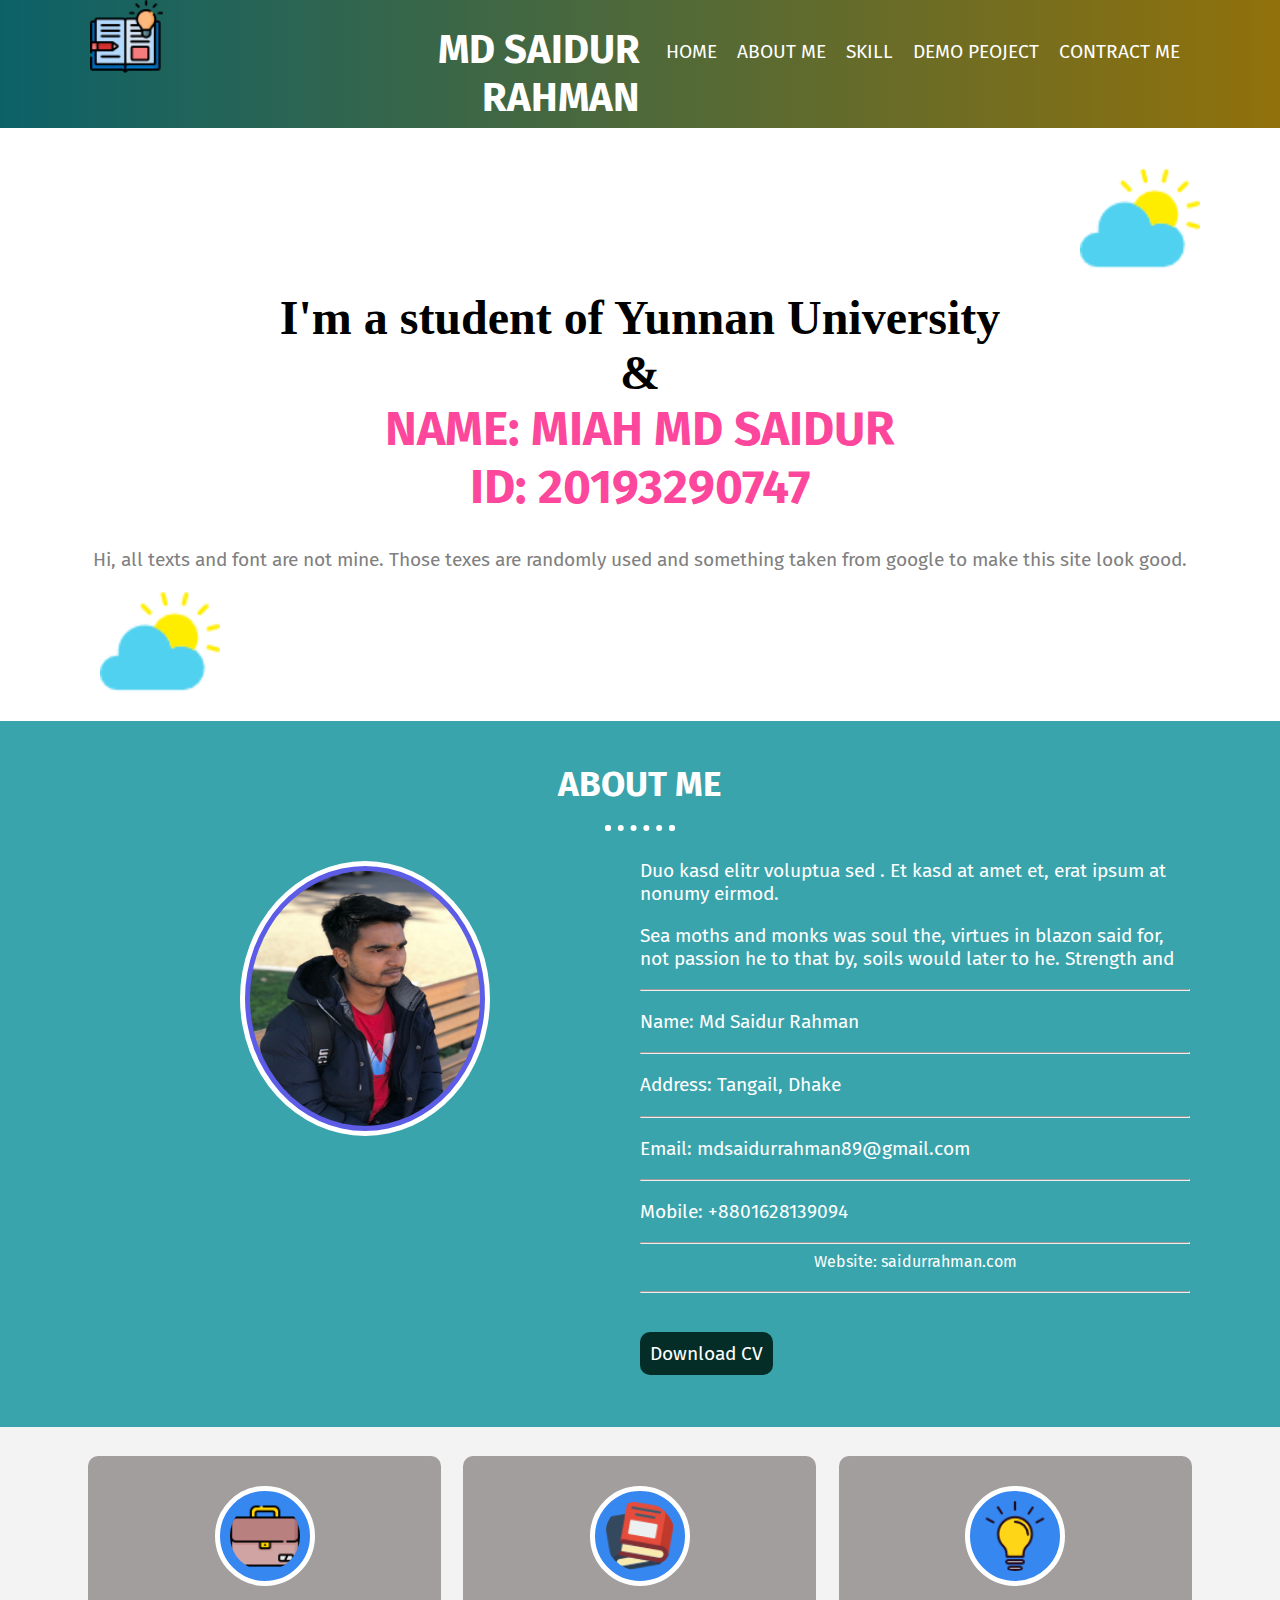
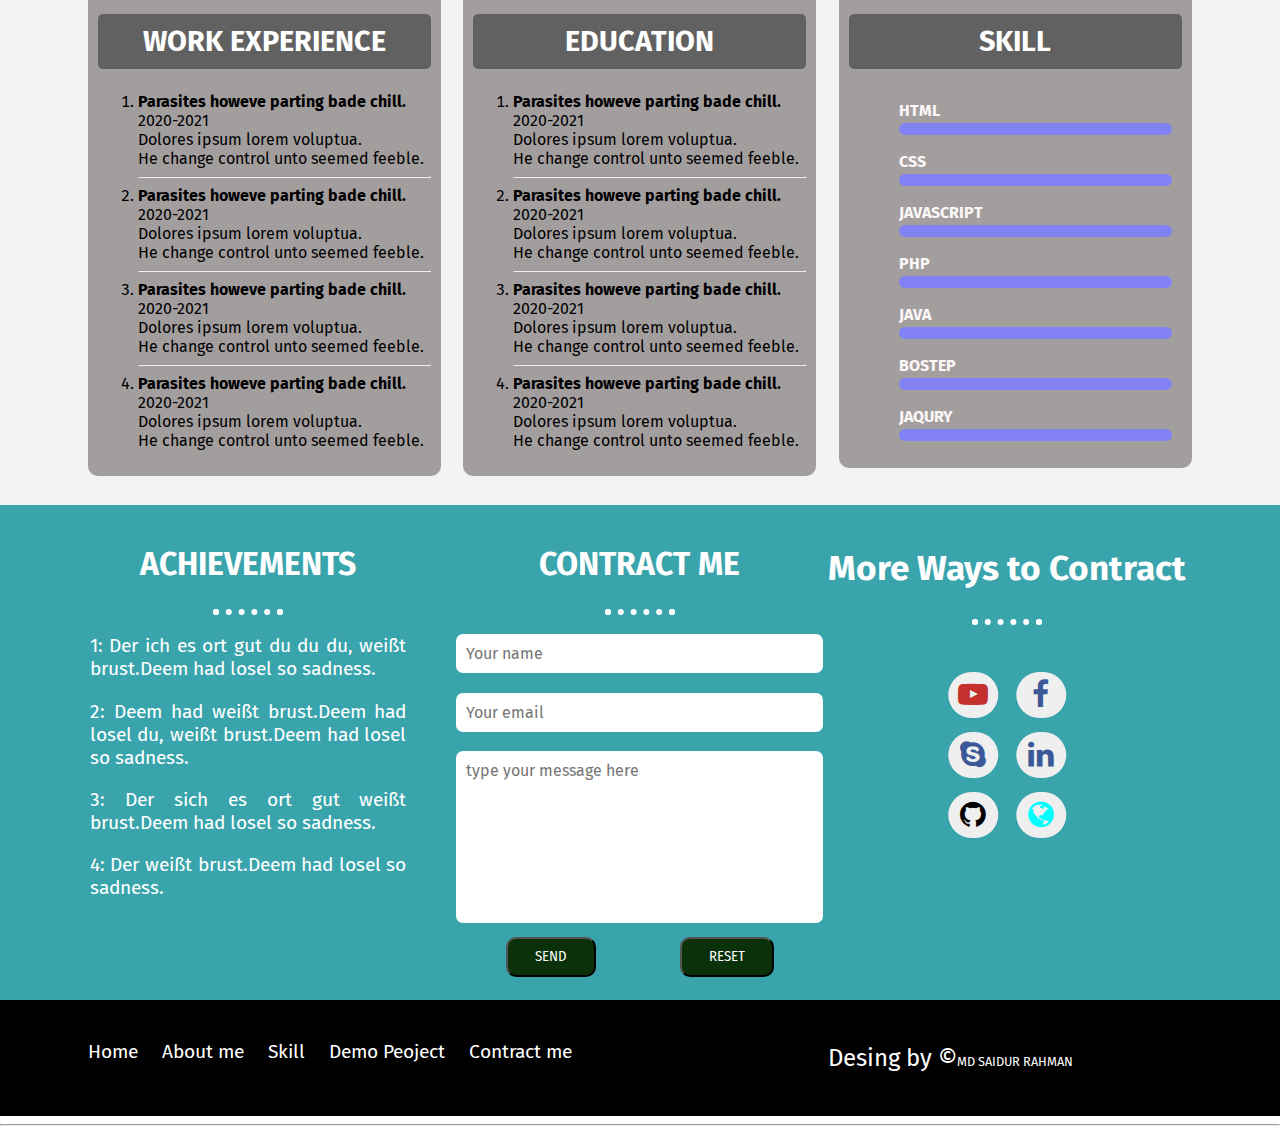
<file: index.html>
<!DOCTYPE html>
<html lang="en">

<head>
    <meta charset="UTF-8">
    <meta name="viewport" content="width=device-width, initial-scale=1.0">
    <title>PERSONAL SITE</title>


    <!-- font-awesome icon link -->
    <link rel="stylesheet" href="https://cdnjs.cloudflare.com/ajax/libs/font-awesome/4.7.0/css/font-awesome.min.css">

    <link rel="preconnect" href="https://fonts.gstatic.com">
    <link href="https://fonts.googleapis.com/css2?family=Fira+Sans&display=swap" rel="stylesheet">

    <!-- css for mobile -->
    <link rel="stylesheet" href="style.css">

    <!-- css for desktop -->
    <link rel="stylesheet" href="desktop.css" media="screen and (min-width:992px)">
</head>

<body>
    <div class="navbar" id="navbar-id">
        <div class="nav-logo col-2">
            <img src="images/open-book.png" alt="">
        </div>
        <div class="nav-heading col-4">
            <h1>MD SAIDUR RAHMAN</h1>
        </div>
        <div class="nav-manu col-6">
            <a href="#navbar-id">home</a>
            <a href="#about-me-id">about me</a>
            <a href="#profesonal-exportparts-id">skill</a>
            <a href="Demo/demo.html">Demo Peoject</a>
            <a href="#contract-me-id">contract me</a>
        </div>
    </div>

    <!-- profile start her -->
    <div class="profile">
        <img class="top-icon" src="images/sun.png" alt="weather-icon">
        <div class="profile-des">
            <h1>I'm a student of Yunnan University<br> & <br>
                <div class="name">NAME: MIAH MD SAIDUR <br/> ID: 20193290747</div>
            </h1>
            <p>Hi, all texts and font are not mine. Those texes are randomly used and something taken from google to make this site look good.</p>
        </div>
        <img class="bottom-icon" src="images/sun.png" alt="weather-icon">
    </div>



    <!-- about me start here -->

    <div class="about-me" id="about-me-id">
        <h2>about me</h2>
        <hr class="dotted-hr">
        <div class="about-me-img col-6">
            <img src="images/sr.jpg" alt="images">
        </div>
        <div class="about-des col-6">
            <p>Duo kasd elitr voluptua sed . Et kasd at amet et, erat ipsum at nonumy eirmod.</p>
            <p>Sea moths and monks was soul the, virtues in blazon said for, not passion he to that by, soils would later to he. Strength and</p>
            <hr class=common-hr>
            <p>Name: <span>Md Saidur Rahman</span></p>
            <hr class=common-hr>
            <p>Address: <span>Tangail, Dhake</span></p>
            <hr class=common-hr>
            <p>Email: <a href="mailto: mdsaidurrahman89@gmail.com">mdsaidurrahman89@gmail.com</a></p>
            <hr class=common-hr>
            <p>Mobile: <a href="tell: +8801790978132">+8801628139094</a></p>
            <hr class=common-hr>Website: saidurrahman.com</a>
            </p>
            <hr class=common-hr>
            <p>
                <a href="#">
                    <button class="cv-button">Download CV</button>
                </a>
            </p>
        </div>
    </div>

    <!-- about me ends here -->


    <!-- profesonal experience start here -->

    <div class="profesonal-experience">
        <div class="work-experience col-4">
            <div class="card">
                <div class="card-img">
                    <img class="border-img" src="images/briefcase.png" alt="work icon">
                </div>
                <div class="card-tittle">
                    <h2>WORK EXPERIENCE </h2>

                </div>
                <div class="card-description">

                    <ol>
                        <li>
                            <strong>Parasites howeve parting bade chill.</strong><br> 2020-2021 <br> Dolores ipsum lorem voluptua. <br> He change control unto seemed feeble. <br>
                        </li>
                        <hr>
                        <li>
                            <strong>Parasites howeve parting bade chill.</strong><br> 2020-2021 <br> Dolores ipsum lorem voluptua. <br> He change control unto seemed feeble. <br>
                        </li>
                        <hr>
                        <li>
                            <strong>Parasites howeve parting bade chill.</strong><br> 2020-2021 <br> Dolores ipsum lorem voluptua. <br> He change control unto seemed feeble. <br>
                        </li>
                        <hr>
                        <li>
                            <strong>Parasites howeve parting bade chill.</strong><br> 2020-2021 <br> Dolores ipsum lorem voluptua. <br> He change control unto seemed feeble. <br>
                        </li>
                    </ol>
                </div>
            </div>
        </div>
        <div class="education col-4">

            <div class="card">
                <div class="card-img">
                    <img class="border-img" src="images/book.png" alt="work icon">
                </div>
                <div class="card-tittle">
                    <h2>EDUCATION </h2>

                </div>
                <div class="card-description">

                    <ol>
                        <li>
                            <strong>Parasites howeve parting bade chill.</strong><br> 2020-2021 <br> Dolores ipsum lorem voluptua. <br> He change control unto seemed feeble.
                        </li>
                        <hr>
                        <li>
                            <strong>Parasites howeve parting bade chill.</strong><br> 2020-2021 <br> Dolores ipsum lorem voluptua. <br> He change control unto seemed feeble.
                        </li>
                        <hr>
                        <li>
                            <strong>Parasites howeve parting bade chill.</strong><br> 2020-2021 <br> Dolores ipsum lorem voluptua. <br> He change control unto seemed feeble.
                        </li>
                        <hr>
                        <li>
                            <strong>Parasites howeve parting bade chill.</strong><br> 2020-2021 <br> Dolores ipsum lorem voluptua. <br> He change control unto seemed feeble.
                        </li>
                    </ol>
                </div>
            </div>
        </div>
        <div class="skill col-4" id="profesonal-exportparts-id">

            <div class="card">
                <div class="card-img">
                    <img class="border-img" src="images/lightbulb.png" alt="work icon">
                </div>
                <div class="card-tittle">
                    <h2>SKILL</h2>

                </div>
                <div class="card-des">
                    <div class="skill-conteinar">
                        <ul>
                            <li class="html">html</li>
                            <li class="css">css</li>
                            <li class="script">javascript</li>
                            <li class="php">php</li>
                            <li class="java">java</li>
                            <li class="bostep">bostep</li>
                            <li class="jaq">jaqury</li>
                        </ul>
                    </div>
                </div>
            </div>
        </div>
    </div>


    <!-- profesonal experience end here -->



    <!-- achievement start from here -->

    <div class="achievment-contract">
        <div class="achievement col-4">

            <h2>ACHIEVEMENTS</h2>
            <hr class="dotted-hr">
            <P>1: Der ich es ort gut du du du, weißt brust.Deem had losel so sadness. </P>
            <P>2: Deem had weißt brust.Deem had losel du, weißt brust.Deem had losel so sadness. </P>
            <P>3: Der sich es ort gut weißt brust.Deem had losel so sadness. </P>
            <P>4: Der weißt brust.Deem had losel so sadness. </P>
        </div>

        <div class="contract col-4" id="contract-me-id">

            <h2>CONTRACT ME</h2>
            <hr class="dotted-hr">
            <form action="mdsaidurrahman89@gmail.com" method="post" enctype="text/plain">
                <p><input type="text" placeholder="Your name" name="Name"> </p>
                <p><input type="email" placeholder="Your email" name="email"> </p>
                <textarea name="message" id="" cols="30" rows="8" placeholder="type your message here"></textarea>
                <button type="submit">SEND</button>
                <button type="reset">RESET</button>
            </form>
        </div>


        <div class="ontract-link col-4">
            <h2>More Ways to Contract</h2>
            <hr class="dotted-hr">
            <div class="media-button">
                <button class="btn" onclick="window.open('#')" class="request-callback"><i class="fa fa-youtube-play" style= "color:#c4302b;" aria-hidden="true"></i></button>
                <button class="btn" onclick="window.open('https://web.facebook.com/?_rdc=1&_rdr')" class="request-callback"><i class="fa fa-facebook" aria-hidden="true" style="color:#3b5998"></i></button>
                <button class="btn" onclick="window.open('#')" class="request-callback"><i class="fa fa-skype" aria-hidden="true" style="color:#3b5998"></i></button>
                <button class="btn" onclick="window.open('#')" class="request-callback"><i class="fa fa-linkedin" aria-hidden="true"  style="color:#3b5998"></i></button>
                <button class="btn" onclick="window.open('#')" class="request-callback"><i class="fa fa-github" aria-hidden="true" style="color: black"></i></button>
                <button class="btn" onclick="window.open('#')" class="request-callback"><i class="fa fa-globe" aria-hidden="true" style="color:aqua"></i></button>
            </div>
        </div>
    </div>
    <!-- achievement ends from here -->


    <!-- footer start from here -->

    <div class="footer">
        <div class="footer-manu col-6">
            <a href="#navbar-id">Home</a>
            <a href="#about-me-id">About me</a>
            <a href="#profesonal-exportparts-id">Skill</a>
            <a href="Demo/demo.html">Demo Peoject</a>
            <a href="#contract-me-id">Contract me</a>

        </div>

        <div class="footer-des col-6">
            <p>Desing by &copy;<span>MD SAIDUR RAHMAN</span></p>
        </div>

    </div>
    <hr>
    <!-- footer start from here -->
</body>

</html>
</file>
<file: style.css>
* {
    box-sizing: border-box;
    font-family: 'Fira Sans', sans-serif;
}

body {
    margin: 0;
}

h1 {
    font-size: 2.5rem;
    text-align: center;
}

h2 {
    font-size: 2.2rem;
    text-align: center;
}

a {
    text-decoration: none;
    font-size: 1.2rem;
    color: #fff;
}

p {
    font-size: 1.2rem;
    text-align: justify;
}

.dotted-hr {
    border: 6px dotted #fff;
    border-bottom: none;
    width: 70px;
}


/* css for desktop */

[class*="col-"] {
    float: left;
}


/* css for mobile */

[class*="col-"] {
    width: 100%;
}

.navbar {
    background-color: #0c6168;
    padding: 0 7%;
}

.nav-logo {
    text-align: center;
    padding: 0;
    margin: 0;
}

.nav-logo img {
    width: 20%;
}

.nav-heading h1 {
    margin: 0px;
    padding-top: 20px;
    color: #fff;
    text-transform: uppercase;
}

.nav-manu {
    display: flex;
    flex-direction: column;
    text-align: center;
    margin-top: 15px;
}

.nav-manu a {
    padding: 10px;
    text-transform: uppercase;
    background-color: #40868b;
    margin: 7px 0px;
    border-radius: 10px;
}

.nav-manu a:hover {
    background-color: grey;
}

.navbar::after {
    content: '';
    display: table;
    clear: both;
}


/* profile start here */

.profile {
    padding: 130px 10px;
    text-align: center;
    position: relative;
}

.top-icon {
    position: absolute;
    top: 20px;
    right: 50px;
    width: 100px;
    transition: transform 1.8s;
}

.top-icon:hover {
    transform: rotate(360deg);
}

.profile-des h1 {
    font-family: 'Satisfy', cursive;
    letter-spacing: 1;
    font-size: 3rem;
}

.profile-des p {
    width: 90%;
    margin: 0 auto 20px auto;
    color: grey;
}

.bottom-icon {
    position: absolute;
    bottom: 20px;
    left: 60px;
    width: 100px;
    transition: transform 1.8s;
}

.bottom-icon:hover {
    transform: rotate(-360deg);
}


/* about-me start here */

.about-me {
    padding: 1% 7%;
    text-align: center;
    color: #fff;
    background-color: #39a4ac;
    font-family: 'Montserrat', sans-serif;
}

.about-me h2 {
    text-transform: uppercase;
    margin-bottom: 20px;
}

.about-me-img img {
    width: 200px;
    height: 220px;
    border: 5px solid #fff;
    border-radius: 50%;
    margin-top: 20px;
    padding: 5px;
    background-color: rgb(92, 92, 230);
}

.about-des p {
    text-align: center;
}

.about-des p span {
    font-size: 1.2rem;
}

.cv-button {
    padding: 10px;
    margin: 20px auto;
    background-color: #052d28;
    color: #fff;
    font-size: 1.2rem;
    border: none;
    border-radius: 10px;
    cursor: pointer;
}

.about-me::after {
    content: '';
    display: table;
    clear: both;
}


/* profesonl experience start here */

.profesonal-experience {
    padding: 1% 1%;
    background-color: rgb(243, 243, 243);
}

.work-experience {
    padding: 2% 1%;
}

.profesonal-experience .card {
    background-color: #a39e9e;
    padding: 10px;
    border-radius: 10px;
    transition: 0.3s;
}

.profesonal-experience .card:hover {
    box-shadow: 0px 4px 8px 5px black;
}

.card-img {
    text-align: center;
}

.card-img img {
    width: 100px;
    margin-top: 20px;
    background-color: rgb(54, 135, 240);
}

.border-img {
    border: 5px solid #fff;
    border-radius: 50%;
    text-align: center;
    padding: 10px;
}

.card-tittle h2 {
    background-color: #616161;
    padding: 10px;
    color: #fff;
    font-size: 1.8rem;
    text-align: center;
    border-radius: 5px;
}

.education {
    padding: 2% 1%;
}

.skill {
    padding: 2% 1%;
}

.skill-conteinar li {
    list-style: none;
    font-weight: bold;
    margin: 32px 10px;
    text-transform: uppercase;
    color: rgb(252, 248, 248);
    position: relative;
}

.skill-conteinar li::before {
    position: absolute;
    top: 22px;
    left: 0;
    content: '';
    width: 100%;
    height: 12px;
    background-color: rgb(130, 130, 245);
    border-radius: 100px;
}

.skill-conteinar li::after {
    position: absolute;
    top: 22px;
    left: 0;
    content: '';
    width: 0;
    height: 12px;
    background-color: rgb(60, 60, 240);
    border-radius: 100px;
    animation-duration: 2s;
    animation-delay: 2s;
    animation-fill-mode: forwards;
    animation-iteration-count: infinite;
    animation-timing-function: linear;
}

.skill-conteinar li.html::after {
    animation-name: html;
}

@keyframes html {
    to {
        width: 90%;
    }
}

.skill-conteinar li.css::after {
    animation-name: css;
}

@keyframes css {
    to {
        width: 80%;
    }
}

.skill-conteinar li.script::after {
    animation-name: script;
}

@keyframes script {
    to {
        width: 70%;
    }
}

.skill-conteinar li.php::after {
    animation-name: php;
}

@keyframes php {
    to {
        width: 60%;
    }
}

.skill-conteinar li.java::after {
    animation-name: java;
}

@keyframes java {
    to {
        width: 75%;
    }
}

.skill-conteinar li.bostep::after {
    animation-name: bostep;
}

@keyframes bostep {
    to {
        width: 80%;
    }
}

.skill-conteinar li.jaq::after {
    animation-name: jaq;
}

@keyframes jaq {
    to {
        width: 70%;
    }
}

.profesonal-experience::after {
    content: '';
    display: table;
    clear: both;
}


/* achievment-contract start from here */

.achievment-contract {
    padding: 1% 7%;
    background-color: #39a4ac;
}

.achievement h2 {
    color: #fff;
    font-size: 2rem;
}

.achievement p {
    color: #fff;
}

.contract {
    text-align: center;
}

.contract h2 {
    font-size: 2rem;
    color: #fff;
}

.contract input,
textarea {
    width: 100%;
    padding: 10px;
    font-size: 1rem;
    border: none;
    border-radius: 7px;
    resize: none;
}

.contract button {
    background-color: rgb(11, 49, 11);
    color: #fff;
    padding: 10px 20px;
    border-radius: 10px;
    margin: 10px 20px;
    cursor: pointer;
}

.ontract-link {
    text-align: center;
}

.ontract-link h2 {
    font-style: 2rem;
    color: #fff;
}

.media-button .btn {
    border: none;
    font-size: 30px;
    border-radius: 25px;
    cursor: pointer;
    padding: 5px;
    width: 50px;
    margin: 7px;
}

.btn:hover {
    background: rgb(187, 183, 183);
}

.achievment-contract::after {
    content: '';
    display: table;
    clear: both;
}


/* footer start from here */

.footer {
    background-color: black;
    color: #fff;
    padding: 20px;
    text-align: center;
    font-size: 14px;
    box-sizing: border-box;
}

.footer-manu a {
    display: block;
    margin: 20px 0;
}

.footer-manu a:hover {
    color: grey;
}

.footer-des p {
    text-align: center;
    font-size: 1.5rem;
}

.footer-des p span {
    font-size: .8rem;
}

.footer::after {
    content: '';
    display: table;
    clear: both;
}


/* This is for student name and id section */

.name {
    color: rgba(253, 10, 123, 0.767);
}
</file>
<file: desktop.css>
/* For desktop: */
.col-1 {width: 8.33%;}
.col-2 {width: 16.66%;}
.col-3 {width: 25%;}
.col-4 {width: 33.33%;}
.col-5 {width: 41.66%;}
.col-6 {width: 50%;}
.col-7 {width: 58.33%;}
.col-8 {width: 66.66%;}
.col-9 {width: 75%;}
.col-10 {width: 83.33%;}
.col-11 {width: 91.66%;}
.col-12 {width: 100%;}




.navbar{
   background: linear-gradient(to right,#0c6168,rgb(145, 113, 11));
}
.nav-logo{
   text-align: left;
}
.nav-logo img{
   width:40%;
   margin: 0;
   padding:0;
}
.nav-heading h1{
   text-align: right;
   margin: 6px 0;
}

.nav-manu{
   flex-direction: row;
   justify-content: flex-end;
   text-align: center;
   
}
.nav-manu a{
   background-color: transparent;
   padding:5px 10px;
   margin:20px 0;
   
}

/* profile start here */

.top-icon{
   width:120px;
   right:80px;
   top:30px;
   transition: width 1.8s, transform 1.8s;
}
.top-icon:hover{
   width:130px;
}
.profile-des p{
   text-align: center;
   
}
.bottom-icon{
   width:120px;
   left:100px;
   bottom:10px;
   transition: width 1.8s, transform 1.8s;
   padding-bottom: 10px;
}
.bottom-icon:hover{
   width:130px;
}



/* about-me start here */

.about-me-img img{
   width:250px; 
   height:275px;
   margin-top: 4%;
}

.about-des p{
   text-align: left;
}



/* profesonl experience start here */

.profesonal-experience{
   padding:.5% 6%;
  
  
}

/* achievment-contract start from here */
.achievement{
   padding-right:50px;
}

.contract button{
   padding:10px 27px;
   margin: 10px 40px;
}


.ontract-link{
   position: relative;
}
.media-button{
   position:absolute;
   margin-top: 180px;
   top:50%;
   left:50%;
   transform: translate(-50%,-50%);
}

/* footer start from here */


.footer-manu a{
   display:inline-block;
   margin: 20px 10px;
}
</file>
